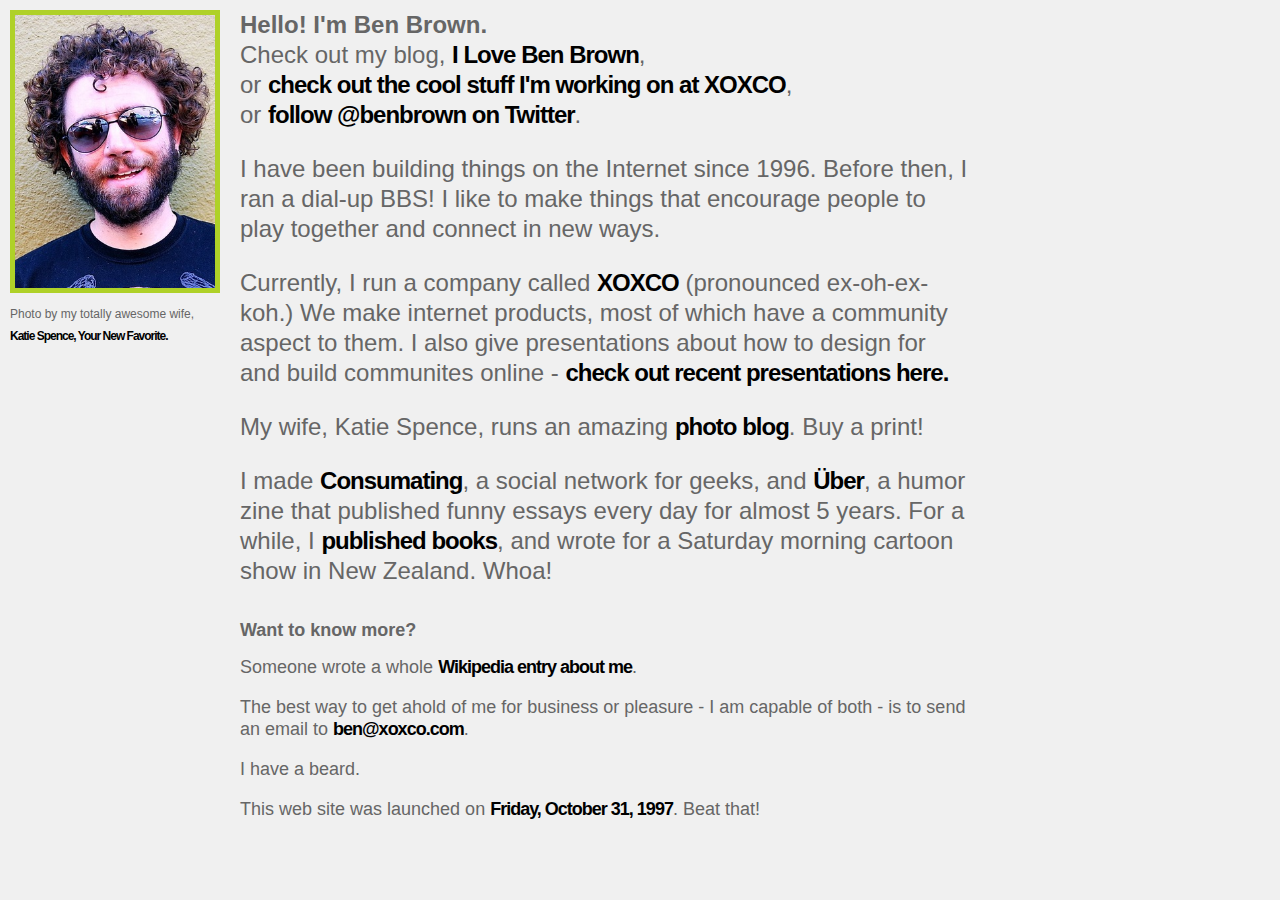
<file: 2012.html>
<html>
	<head>
		<title>Ben Brown, Internet Rockstar</title>
		
<!--
		<link rel="openid.server" href="http://www.vox.com/services/openid/server" />
		<link rel="openid.delegate" href="http://internetrockstar.vox.com/" />
-->
		<link rel="openid.server" href="http://www.myopenid.com/server" />
		<link rel="openid.delegate" href="http://benbrown666.myopenid.com/" />
<meta name="verify-v1" content="bNHTmozAdgAAdvC0M5+EfCODQrNj95LvBmPq0wtNCnI=" >		
		<style>
		
			body { background: #F0F0F0; font-family: helvetica; margin: 0px; padding: 0px;  color: #666; }
			a { text-decoration: none; color: #000; font-weight: bold;letter-spacing: -1px; }
			p { font-size: 18px; line-height: 22px; margin-top: 0px;}
			#all { width: 980px; }
			#header_text { float: left;   width: 730px; margin: 10px; }
			#header_text p { margin-top: 0px; font-size: 24px; line-height: 30px;}
			#left { width: 210px; margin: 10px; float: left; font-size: 12px; letter-spacing: 0px;} 
			#left p { font-size: 12px;}
			#left img { border: 5px solid #AFD128;  margin-bottom: 10px;}		
			#main { margin-left: 240px;}
			
			#left li {font-size: 12px; list-style-type: none; margin-bottom: 5px; }
			#left ul { padding-left: 10px;}
			h2 { font-size: 18px; font-weight: bold; }
		
		</style>
	</head>
	<body>
		<div id="all">
				<div id="left">
					<img src="/img/stinky.jpg" alt="Ben Brown" width="200"  border="0" />
					
					<p>Photo by my totally awesome wife, <a href="http://yournewfavorite.com/">Katie Spence, Your New Favorite.</a></p>
				</div>
				<div id="header_text">
					
					<p><b>Hello!  I'm Ben Brown.</b><br />Check out my blog, <a href="http://ilovebenbrown.com/">I Love Ben Brown</a>,<br />
					or <a href="http://xoxco.com/">check out the cool stuff I'm working on at XOXCO</a>,<br />
					or <a href="http://twitter.com/benbrown">follow @benbrown on Twitter</a>.
					</p>

					<p>I have been building things on the Internet since 1996.  Before then, I ran a dial-up BBS!
					I like to make things that encourage people to play together and connect in new ways.</p>
					  
					<p>
						Currently, I run a company called <a href="http://xoxco.com/">XOXCO</a> (pronounced ex-oh-ex-koh.)
						We make internet products, most of which have a community aspect to them.
						I also give presentations about how to design for and build communites online 
						- <a href="http://xoxco.com/lists/tags/presentations">check out recent presentations here.</a>
					</p>
					
					<p>My wife, Katie Spence, runs an amazing <a href="http://yournewfavorite.com/">photo blog</a>.  Buy a print!</p>

					<p>I made <a href="http://www.flickr.com/photos/tags/consumating/clusters/">Consumating</a>, a social network for geeks,
					and <a href="http://uber.nu">&Uuml;ber</a>, a humor zine that published funny essays every day for almost 5 years.  
					For a while, I <a href="http://sonewpublishing.com/">published books</a>, and
					wrote for a Saturday morning cartoon show in New Zealand.  Whoa!</p>
				</div>

			<div id="main">
				<h2>Want to know more?</h2>
				<p>Someone wrote a whole <a href="http://en.wikipedia.org/wiki/Ben_Brown_%28blogger%29">Wikipedia entry about me</a>.</P>
				<p>The best way to get ahold of me for business or pleasure - I am capable of both - is to send an email to <a href="mailto:ben@xoxco.com/">ben@xoxco.com</a>.</p>
				<p>I have a beard.</p>
				<p>This web site was launched on <a href="http://web.archive.org/web/*/http://benbrown.com">Friday, October 31, 1997</a>. Beat that!</p>
			</div>
		</div>
	<script src="http://www.google-analytics.com/urchin.js" type="text/javascript">
</script>
<script type="text/javascript">
_uacct = "UA-84020-3";
urchinTracker();
</script>

</body>
</file>
